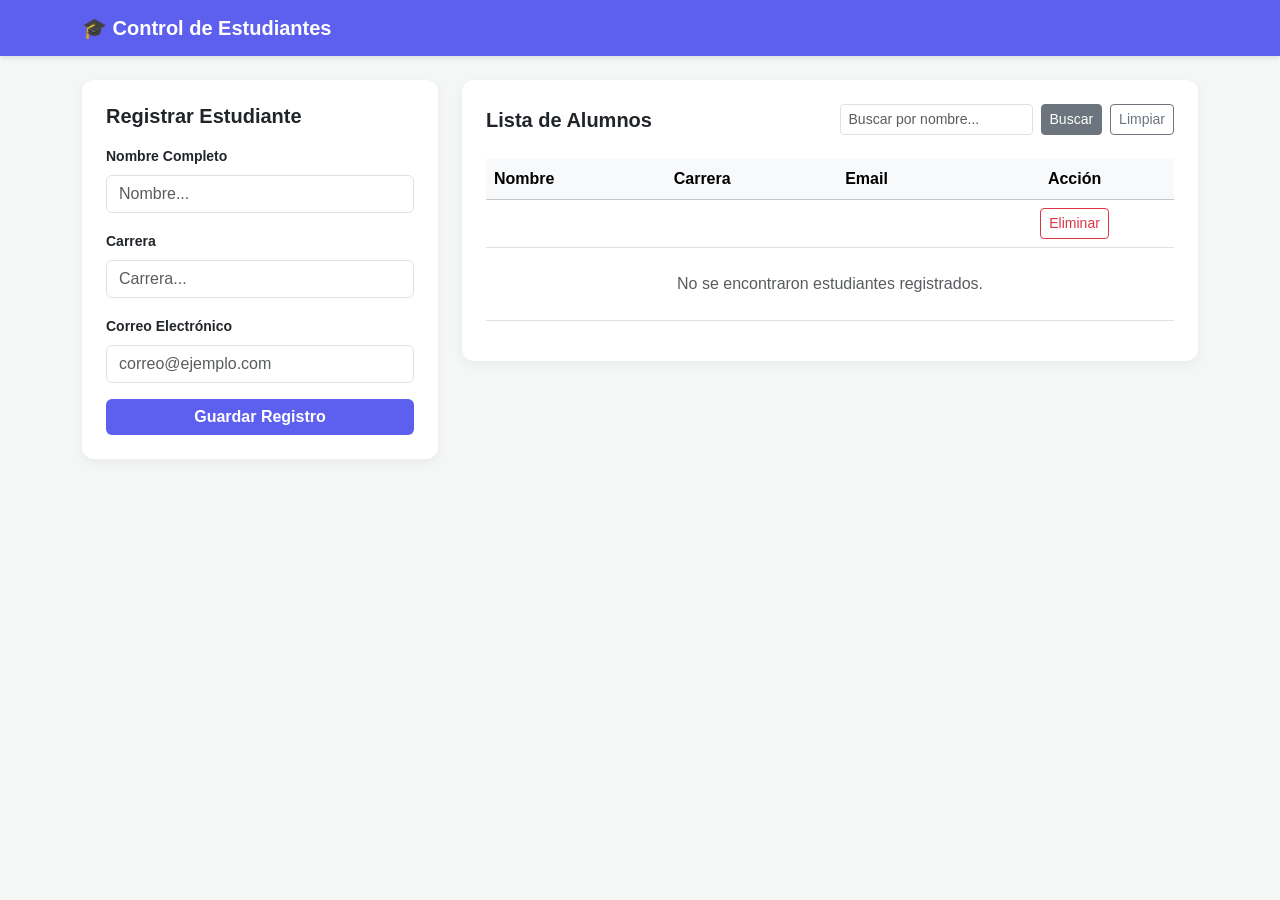
<file: GestionEstudiantes/target/classes/templates/index.html>
<!DOCTYPE html>
<html xmlns:th="http://www.thymeleaf.org">
<head>
    <meta charset="UTF-8">
    <meta name="viewport" content="width=device-width, initial-scale=1.0">
    <title>Sistema de Gestión Académica</title>
    <link href="https://cdn.jsdelivr.net/npm/bootstrap@5.3.0/dist/css/bootstrap.min.css" rel="stylesheet">
    <style>
        body { background-color: #f4f7f6; font-family: 'Segoe UI', sans-serif; }
        .navbar { background-color: #5d5fef; box-shadow: 0 2px 4px rgba(0,0,0,0.1); }
        .card, .table-container { 
            border: none; 
            border-radius: 12px; 
            box-shadow: 0 4px 12px rgba(0,0,0,0.05); 
            background: white; 
        }
        .btn-primary { background-color: #5d5fef; border: none; }
        .btn-primary:hover { background-color: #4a4cd9; }
        .badge-carrera { background-color: #eef0ff; color: #5d5fef; font-weight: 600; }
    </style>
</head>
<body>

    <nav class="navbar navbar-dark mb-4">
        <div class="container">
            <a class="navbar-brand fw-bold" href="/">🎓 Control de Estudiantes</a>
        </div>
    </nav>

    <div class="container">
        <div class="row">
            <div class="col-md-4 mb-4">
                <div class="card p-4">
                    <h5 class="fw-bold mb-3 text-dark">Registrar Estudiante</h5>
                    <form th:action="@{/guardar}" th:object="${estudiante}" method="post">
                        <div class="mb-3">
                            <label class="form-label small fw-bold">Nombre Completo</label>
                            <input type="text" th:field="*{nombre}" class="form-control" placeholder="Nombre..." required>
                        </div>
                        <div class="mb-3">
                            <label class="form-label small fw-bold">Carrera</label>
                            <input type="text" th:field="*{carrera}" class="form-control" placeholder="Carrera..." required>
                        </div>
                        <div class="mb-3">
                            <label class="form-label small fw-bold">Correo Electrónico</label>
                            <input type="email" th:field="*{email}" class="form-control" placeholder="correo@ejemplo.com" required>
                        </div>
                        <button type="submit" class="btn btn-primary w-100 fw-bold">Guardar Registro</button>
                    </form>
                </div>
            </div>

            <div class="col-md-8">
                <div class="table-container p-4">
                    <div class="d-flex flex-column flex-md-row justify-content-between align-items-md-center mb-4 gap-3">
                        <h5 class="fw-bold m-0">Lista de Alumnos</h5>
                        
                        <form th:action="@{/}" method="get" class="d-flex gap-2">
                            <input type="text" name="keyword" th:value="${keyword}" class="form-control form-control-sm" placeholder="Buscar por nombre...">
                            <button type="submit" class="btn btn-secondary btn-sm">Buscar</button>
                            <a th:href="@{/}" class="btn btn-outline-secondary btn-sm" th:if="${keyword != null}">Limpiar</a>
                        </form>
                    </div>

                    <div class="table-responsive">
                        <table class="table table-hover align-middle">
                            <thead class="table-light">
                                <tr>
                                    <th>Nombre</th>
                                    <th>Carrera</th>
                                    <th>Email</th>
                                    <th class="text-center">Acción</th>
                                </tr>
                            </thead>
                            <tbody>
                                <tr th:each="e : ${estudiantes}">
                                    <td class="fw-bold" th:text="${e.nombre}"></td>
                                    <td><span class="badge badge-carrera" th:text="${e.carrera}"></span></td>
                                    <td class="text-muted" th:text="${e.email}"></td>
                                    <td class="text-center">
                                        <a th:href="@{/eliminar/{id}(id=${e.id})}" 
                                           class="btn btn-outline-danger btn-sm" 
                                           onclick="return confirm('¿Realmente desea eliminar a este estudiante?')">
                                            Eliminar
                                        </a>
                                    </td>
                                </tr>
                                <tr th:if="${#lists.isEmpty(estudiantes)}">
                                    <td colspan="4" class="text-center py-4 text-muted">
                                        No se encontraron estudiantes registrados.
                                    </td>
                                </tr>
                            </tbody>
                        </table>
                    </div>
                </div>
            </div>
        </div>
    </div>

    <script src="https://cdn.jsdelivr.net/npm/bootstrap@5.3.0/dist/js/bootstrap.bundle.min.js"></script>
</body>
</html>
</file>
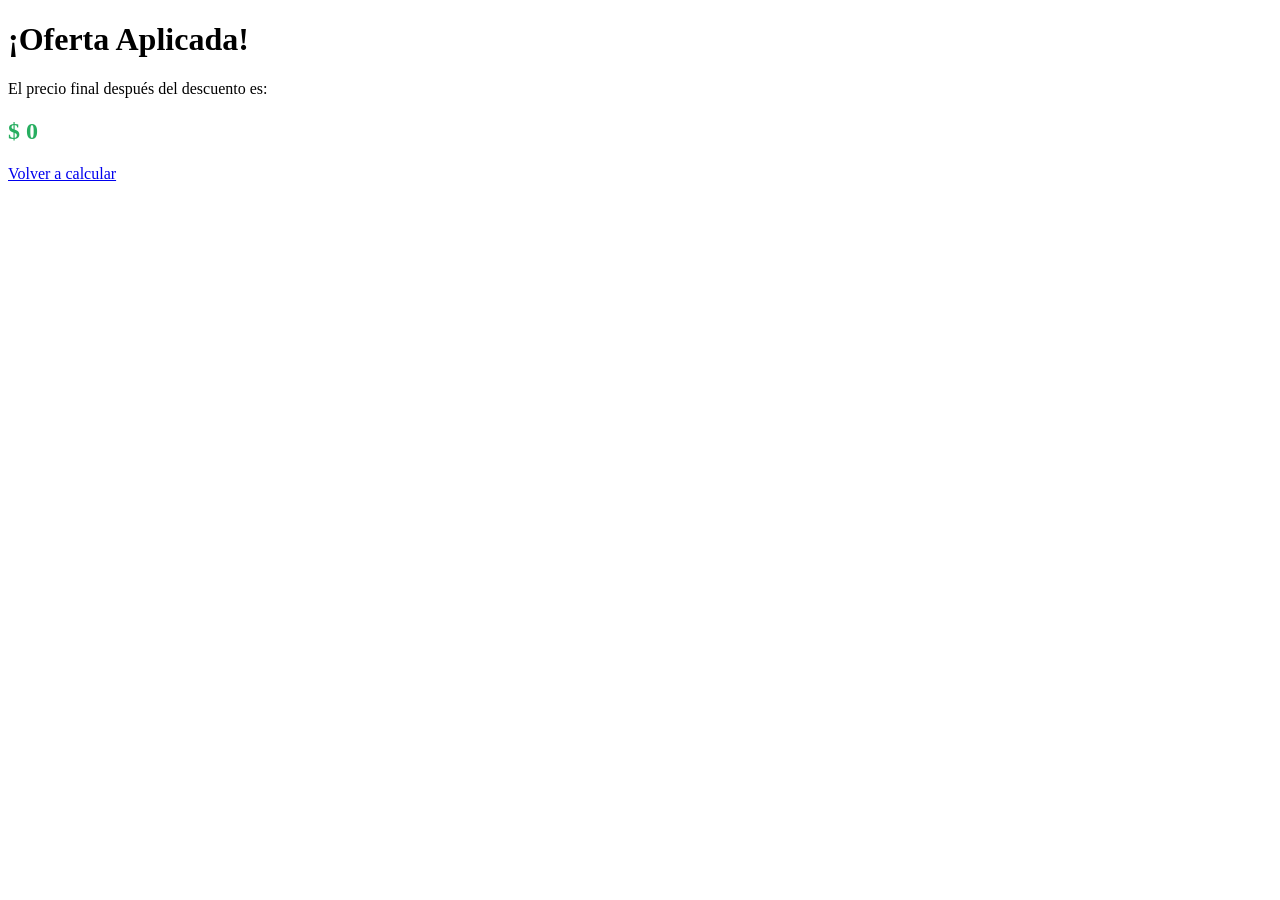
<file: GestionEstudiantes/target/classes/templates/resultado.html>
<!DOCTYPE html>
<html xmlns:th="http://www.thymeleaf.org">
<head>
    <link rel="stylesheet" th:href="@{/css/style.css}">
    <title>Resultado</title>
</head>
<body>
    <div class="container">
        <h1>¡Oferta Aplicada!</h1>
        <p>El precio final después del descuento es:</p>
        <h2 style="color: #27ae60;">$ <span th:text="${resultado}">0</span></h2>
        <a href="/">Volver a calcular</a>
    </div>
</body>
</html>
</file>
